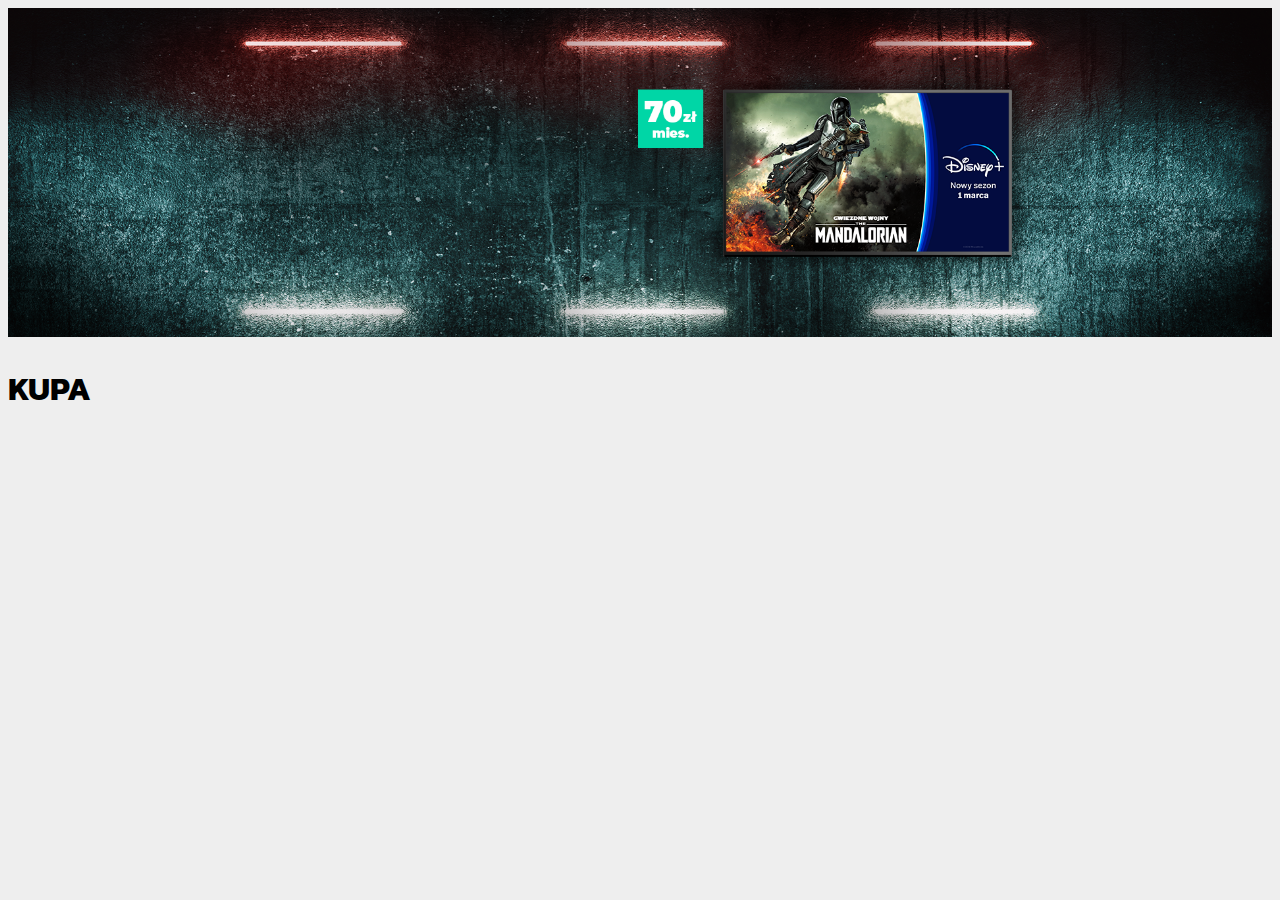
<file: gg.html>
<!DOCTYPE html>
<html lang="pl">

<head>
    <meta charset="UTF-8">
    <meta name="viewport" content="width=device-width, initial-scale=1.0">
    <title>Document</title>

    <link rel="icon" href="./images/favicon.ico">

    <!-- Bootstrap -->

    <link href="https://cdn.jsdelivr.net/npm/bootstrap@5.3.0-alpha1/dist/css/bootstrap.min.css" rel="stylesheet"
        integrity="sha384-GLhlTQ8iRABdZLl6O3oVMWSktQOp6b7In1Zl3/Jr59b6EGGoI1aFkw7cmDA6j6gD" crossorigin="anonymous">


    <!-- CSS -->
    <link rel="stylesheet" href="./style/styles.css">

    <!-- Fonts -->
    <link rel="preconnect" href="https://fonts.googleapis.com">
    <link rel="preconnect" href="https://fonts.gstatic.com" crossorigin>
    <link href="https://fonts.googleapis.com/css2?family=Kanit:wght@500&display=swap" rel="stylesheet">
</head>

<body>

    <div class="container-fluid mandalorian-slider">
        <div class="row slider">
            <picture>
                <source media="(min-width: 650px)" srcset="images\netia_TSCS-296_mandalorian_1920x500.png">
                <source media="(min-width: 465px)" srcset="images\netia_TSCS-296_mandalorian_767x262-transformed.png">
                <img class="mando" src="images\mobile_slajder_NetaGO_2.png " alt="a cute kitten">
            </picture>
            <h1>KUPA</h1>
        
        </div>


    </div>
    <br><br><br><br><br><br><br><br><br><br><br>

    

    <!-- bootstrap -->
    <script src="https://cdn.jsdelivr.net/npm/@popperjs/core@2.11.6/dist/umd/popper.min.js"
        integrity="sha384-oBqDVmMz9ATKxIep9tiCxS/Z9fNfEXiDAYTujMAeBAsjFuCZSmKbSSUnQlmh/jp3"
        crossorigin="anonymous"></script>
    <script src="https://cdn.jsdelivr.net/npm/bootstrap@5.3.0-alpha2/dist/js/bootstrap.min.js"
        integrity="sha384-heAjqF+bCxXpCWLa6Zhcp4fu20XoNIA98ecBC1YkdXhszjoejr5y9Q77hIrv8R9i"
        crossorigin="anonymous"></script>
</body>
</file>
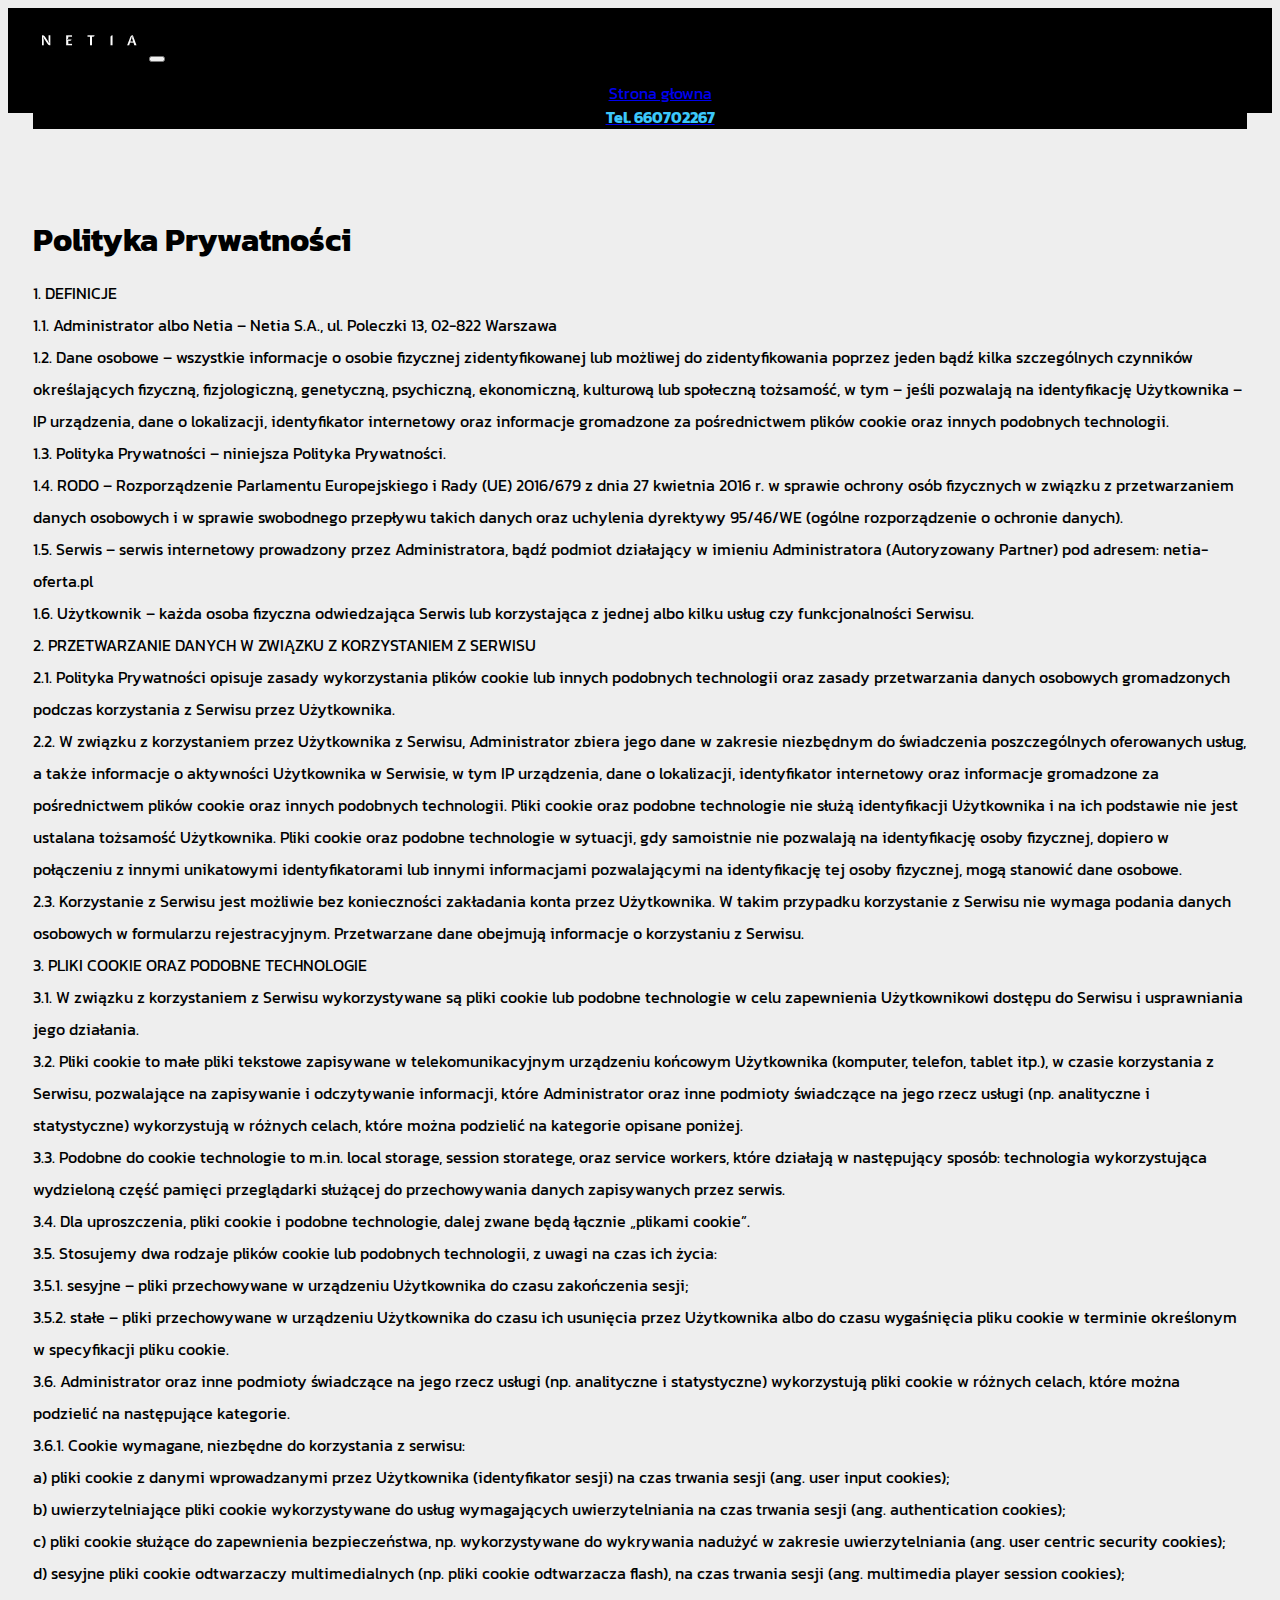
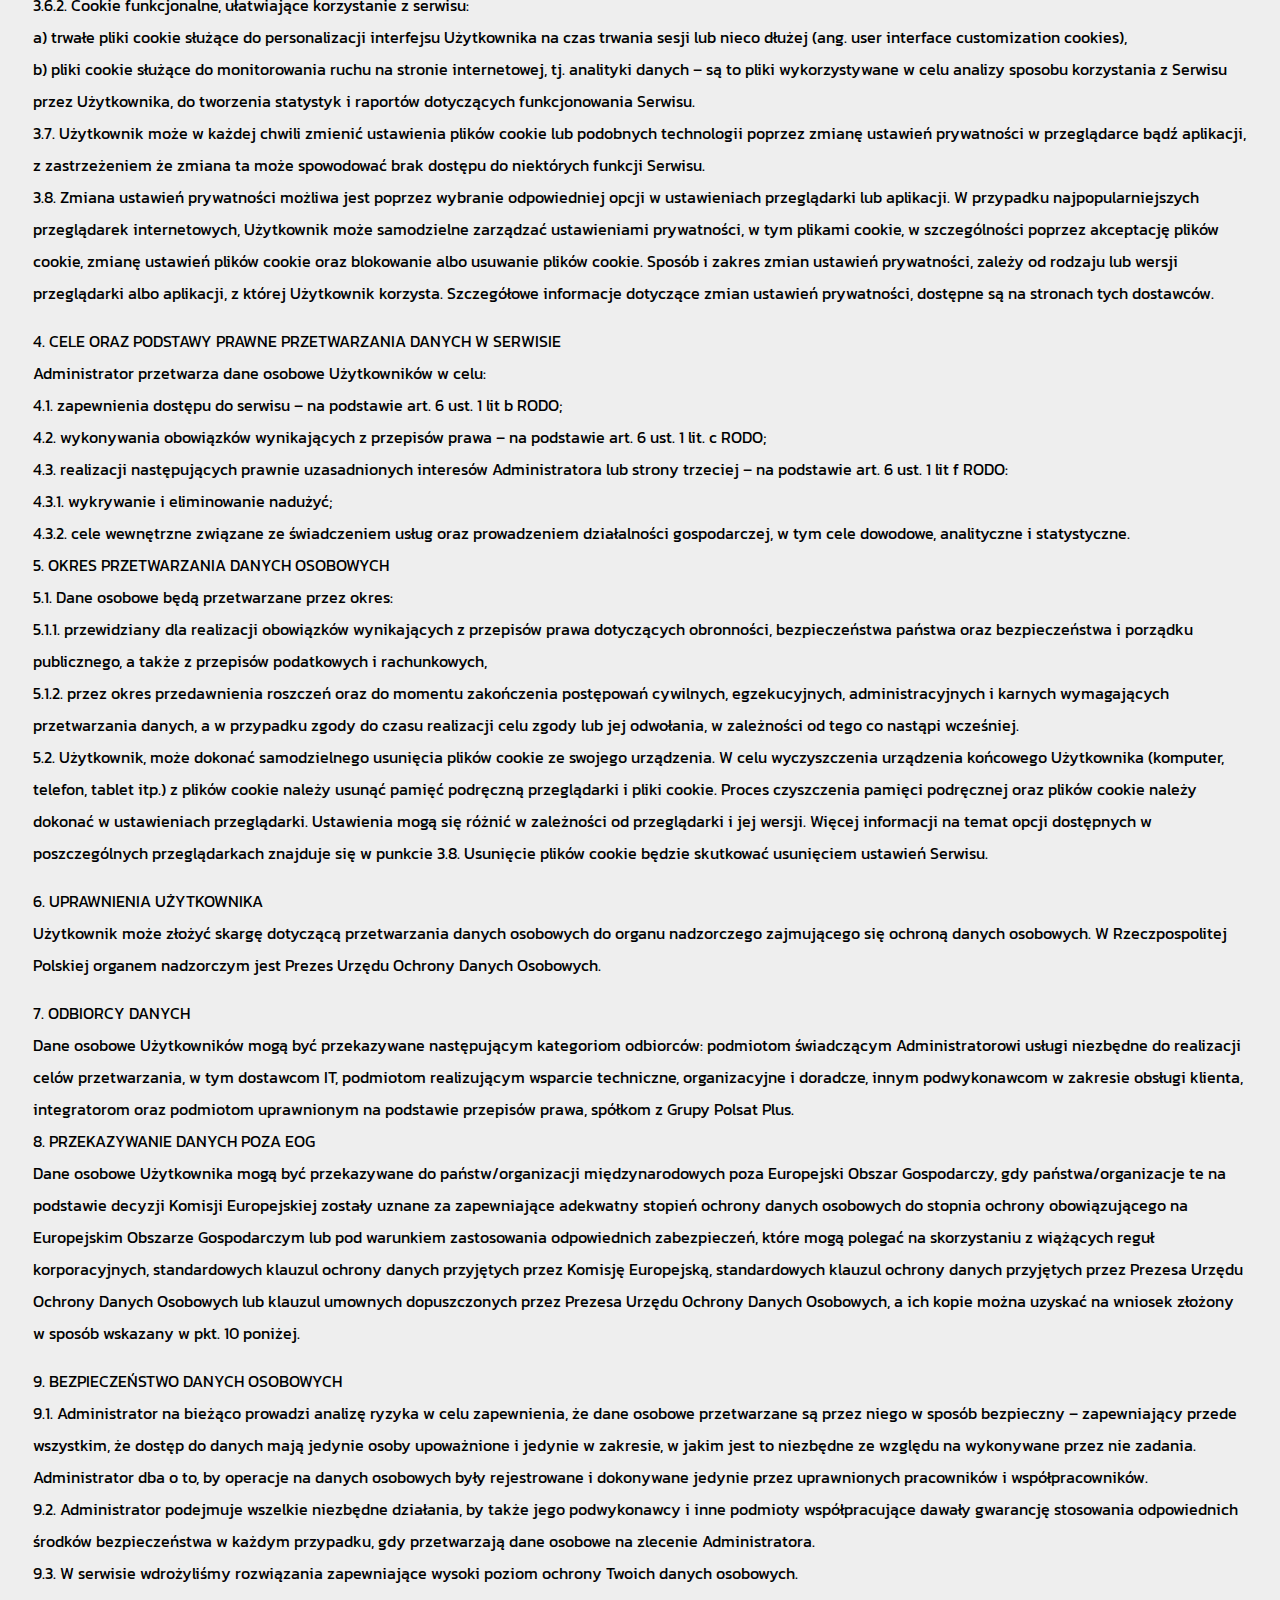
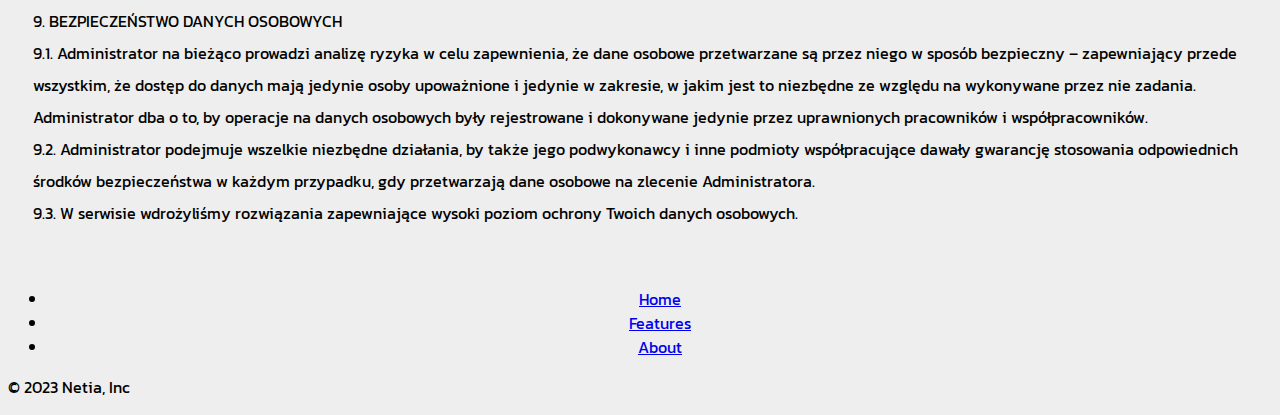
<file: polityka-prywatności.html>
<!DOCTYPE html>
<html lang="pl">

<head>
    <meta charset="UTF-8">
    <meta name="viewport" content="width=device-width, initial-scale=1.0">
    <title>Polityka Prywatności</title>

    <link rel="icon" href="./images/favicon.ico">

    <!-- Bootstrap -->

    <link href="https://cdn.jsdelivr.net/npm/bootstrap@5.3.0-alpha1/dist/css/bootstrap.min.css" rel="stylesheet"
        integrity="sha384-GLhlTQ8iRABdZLl6O3oVMWSktQOp6b7In1Zl3/Jr59b6EGGoI1aFkw7cmDA6j6gD" crossorigin="anonymous">


    <!-- CSS -->
    <link rel="stylesheet" href="./style/styles.css">

    <!-- Fonts -->
    <link rel="preconnect" href="https://fonts.googleapis.com">
    <link rel="preconnect" href="https://fonts.gstatic.com" crossorigin>
    <link href="https://fonts.googleapis.com/css2?family=Kanit:wght@500&display=swap" rel="stylesheet">

    <!-- Awsome fonts -->

</head>

<body>


    <section id="title">

        <div class="container-fluid home">


            <!-- Nav Bar -->
            <nav class="navbar fixed-top navbar-expand-lg navbar-dark">
                <a class="navbar-brand" href="./index.html"><img class="img-netia" src="./images/Netia-logo.jpg" alt="NETIA"></a>
                <button class="navbar-toggler" type="button" data-bs-toggle="collapse"
                    data-bs-target="#navbarTogglerDemo01" aria-controls="navbarTogglerDemo01" aria-expanded="false"
                    aria-label="Toggle navigation">
                    <span class="navbar-toggler-icon"></span>
                </button>

                <div class="collapse navbar-collapse" id="navbarTogglerDemo01">
                    <ul class="navbar-nav ms-auto">
                        <li class="nav-item">
                            <a class="nav-link" aria-current="page" href="./index.html">Strona głowna</a>
                        </li>

                        <li class="nav-item">
                            <a class="nav-link" aria-current="page" href="tel:660702267"><strong class="tel">Tel.
                                    660702267</strong></a>
                        </li>
                    </ul>

                </div>
            </nav>

            <div class="polityka">
                <br><br>
                <h1>Polityka Prywatności</h1>
                <p>1. DEFINICJE<br>1.1. Administrator albo Netia – Netia S.A., ul. Poleczki 13, 02-822 Warszawa<br>1.2.
                    Dane osobowe – wszystkie informacje o osobie fizycznej zidentyfikowanej lub możliwej do
                    zidentyfikowania poprzez jeden bądź kilka szczególnych czynników określających fizyczną,
                    fizjologiczną, genetyczną, psychiczną, ekonomiczną, kulturową lub społeczną tożsamość, w tym – jeśli
                    pozwalają na identyfikację Użytkownika – IP urządzenia, dane o lokalizacji, identyfikator
                    internetowy oraz informacje gromadzone za pośrednictwem plików cookie oraz innych podobnych
                    technologii.<br>1.3. Polityka Prywatności – niniejsza Polityka Prywatności.<br>1.4. RODO –
                    Rozporządzenie Parlamentu Europejskiego i Rady (UE) 2016/679 z dnia 27 kwietnia 2016 r. w sprawie
                    ochrony osób fizycznych w związku z przetwarzaniem danych osobowych i w sprawie swobodnego przepływu
                    takich danych oraz uchylenia dyrektywy 95/46/WE (ogólne rozporządzenie o ochronie danych).<br>1.5.
                    Serwis – serwis internetowy prowadzony przez Administratora, bądź podmiot działający w imieniu
                    Administratora (Autoryzowany Partner) pod adresem: netia-oferta.pl<br>1.6. Użytkownik – każda osoba
                    fizyczna odwiedzająca Serwis lub korzystająca z jednej albo kilku usług czy funkcjonalności
                    Serwisu.<br>2. PRZETWARZANIE DANYCH W ZWIĄZKU Z KORZYSTANIEM Z SERWISU<br>2.1. Polityka Prywatności
                    opisuje zasady wykorzystania plików cookie lub innych podobnych technologii oraz zasady
                    przetwarzania danych osobowych gromadzonych podczas korzystania z Serwisu przez Użytkownika.<br>2.2.
                    W związku z korzystaniem przez Użytkownika z Serwisu, Administrator zbiera jego dane w zakresie
                    niezbędnym do świadczenia poszczególnych oferowanych usług, a także informacje o aktywności
                    Użytkownika w Serwisie, w tym IP urządzenia, dane o lokalizacji, identyfikator internetowy oraz
                    informacje gromadzone za pośrednictwem plików cookie oraz innych podobnych technologii. Pliki cookie
                    oraz podobne technologie nie służą identyfikacji Użytkownika i na ich podstawie nie jest ustalana
                    tożsamość Użytkownika. Pliki cookie oraz podobne technologie w sytuacji, gdy samoistnie nie
                    pozwalają na identyfikację osoby fizycznej, dopiero w połączeniu z innymi unikatowymi
                    identyfikatorami lub innymi informacjami pozwalającymi na identyfikację tej osoby fizycznej, mogą
                    stanowić dane osobowe.<br>2.3. Korzystanie z Serwisu jest możliwie bez konieczności zakładania konta
                    przez Użytkownika. W takim przypadku korzystanie z Serwisu nie wymaga podania danych osobowych w
                    formularzu rejestracyjnym. Przetwarzane dane obejmują informacje o korzystaniu z Serwisu.<br>3.
                    PLIKI COOKIE ORAZ PODOBNE TECHNOLOGIE<br>3.1. W związku z korzystaniem z Serwisu wykorzystywane są
                    pliki cookie lub podobne technologie w celu zapewnienia Użytkownikowi dostępu do Serwisu i
                    usprawniania jego działania.<br>3.2. Pliki cookie to małe pliki tekstowe zapisywane w
                    telekomunikacyjnym urządzeniu końcowym Użytkownika (komputer, telefon, tablet itp.), w czasie
                    korzystania z Serwisu, pozwalające na zapisywanie i odczytywanie informacji, które Administrator
                    oraz inne podmioty świadczące na jego rzecz usługi (np. analityczne i statystyczne) wykorzystują w
                    różnych celach, które można podzielić na kategorie opisane poniżej.<br>3.3. Podobne do cookie
                    technologie to m.in. local storage, session storatege, oraz service workers, które działają w
                    następujący sposób: technologia wykorzystująca wydzieloną część pamięci przeglądarki służącej do
                    przechowywania danych zapisywanych przez serwis.<br>3.4. Dla uproszczenia, pliki cookie i podobne
                    technologie, dalej zwane będą łącznie „plikami cookie”.<br>3.5. Stosujemy dwa rodzaje plików cookie
                    lub podobnych technologii, z uwagi na czas ich życia:<br>3.5.1. sesyjne – pliki przechowywane w
                    urządzeniu Użytkownika do czasu zakończenia sesji;<br>3.5.2. stałe – pliki przechowywane w
                    urządzeniu Użytkownika do czasu ich usunięcia przez Użytkownika albo do czasu wygaśnięcia pliku
                    cookie w terminie określonym w specyfikacji pliku cookie.<br>3.6. Administrator oraz inne podmioty
                    świadczące na jego rzecz usługi (np. analityczne i statystyczne) wykorzystują pliki cookie w różnych
                    celach, które można podzielić na następujące kategorie.<br>3.6.1. Cookie wymagane, niezbędne do
                    korzystania z serwisu:<br>a) pliki cookie z danymi wprowadzanymi przez Użytkownika (identyfikator
                    sesji) na czas trwania sesji (ang. user input cookies);<br>b) uwierzytelniające pliki cookie
                    wykorzystywane do usług wymagających uwierzytelniania na czas trwania sesji (ang. authentication
                    cookies);<br>c) pliki cookie służące do zapewnienia bezpieczeństwa, np. wykorzystywane do wykrywania
                    nadużyć w zakresie uwierzytelniania (ang. user centric security cookies);<br>d) sesyjne pliki cookie
                    odtwarzaczy multimedialnych (np. pliki cookie odtwarzacza flash), na czas trwania sesji (ang.
                    multimedia player session cookies);<br>3.6.2. Cookie funkcjonalne, ułatwiające korzystanie z
                    serwisu:<br>a) trwałe pliki cookie służące do personalizacji interfejsu Użytkownika na czas trwania
                    sesji lub nieco dłużej (ang. user interface customization cookies),<br>b) pliki cookie służące do
                    monitorowania ruchu na stronie internetowej, tj. analityki danych – są to pliki wykorzystywane w
                    celu analizy sposobu korzystania z Serwisu przez Użytkownika, do tworzenia statystyk i raportów
                    dotyczących funkcjonowania Serwisu.<br>3.7. Użytkownik może w każdej chwili zmienić ustawienia
                    plików cookie lub podobnych technologii poprzez zmianę ustawień prywatności w przeglądarce bądź
                    aplikacji, z zastrzeżeniem że zmiana ta może spowodować brak dostępu do niektórych funkcji
                    Serwisu.<br>3.8. Zmiana ustawień prywatności możliwa jest poprzez wybranie odpowiedniej opcji w
                    ustawieniach przeglądarki lub aplikacji. W przypadku najpopularniejszych przeglądarek internetowych,
                    Użytkownik może samodzielne zarządzać ustawieniami prywatności, w tym plikami cookie, w
                    szczególności poprzez akceptację plików cookie, zmianę ustawień plików cookie oraz blokowanie albo
                    usuwanie plików cookie. Sposób i zakres zmian ustawień prywatności, zależy od rodzaju lub wersji
                    przeglądarki albo aplikacji, z której Użytkownik korzysta. Szczegółowe informacje dotyczące zmian
                    ustawień prywatności, dostępne są na stronach tych dostawców.</p>
                <p>4. CELE ORAZ PODSTAWY PRAWNE PRZETWARZANIA DANYCH W SERWISIE<br>Administrator przetwarza dane osobowe
                    Użytkowników w celu:<br>4.1. zapewnienia dostępu do serwisu – na podstawie art. 6 ust. 1 lit b
                    RODO;<br>4.2. wykonywania obowiązków wynikających z przepisów prawa – na podstawie art. 6 ust. 1
                    lit. c RODO;<br>4.3. realizacji następujących prawnie uzasadnionych interesów Administratora lub
                    strony trzeciej – na podstawie art. 6 ust. 1 lit f RODO:<br>4.3.1. wykrywanie i eliminowanie
                    nadużyć;<br>4.3.2. cele wewnętrzne związane ze świadczeniem usług oraz prowadzeniem działalności
                    gospodarczej, w tym cele dowodowe, analityczne i statystyczne.<br>5. OKRES PRZETWARZANIA DANYCH
                    OSOBOWYCH<br>5.1. Dane osobowe będą przetwarzane przez okres:<br>5.1.1. przewidziany dla realizacji
                    obowiązków wynikających z przepisów prawa dotyczących obronności, bezpieczeństwa państwa oraz
                    bezpieczeństwa i porządku publicznego, a także z przepisów podatkowych i rachunkowych,<br>5.1.2.
                    przez okres przedawnienia roszczeń oraz do momentu zakończenia postępowań cywilnych, egzekucyjnych,
                    administracyjnych i karnych wymagających przetwarzania danych, a w przypadku zgody do czasu
                    realizacji celu zgody lub jej odwołania, w zależności od tego co nastąpi wcześniej.<br>5.2.
                    Użytkownik, może dokonać samodzielnego usunięcia plików cookie ze swojego urządzenia. W celu
                    wyczyszczenia urządzenia końcowego Użytkownika (komputer, telefon, tablet itp.) z plików cookie
                    należy usunąć pamięć podręczną przeglądarki i pliki cookie. Proces czyszczenia pamięci podręcznej
                    oraz plików cookie należy dokonać w ustawieniach przeglądarki. Ustawienia mogą się różnić w
                    zależności od przeglądarki i jej wersji. Więcej informacji na temat opcji dostępnych w
                    poszczególnych przeglądarkach znajduje się w punkcie 3.8. Usunięcie plików cookie będzie skutkować
                    usunięciem ustawień Serwisu.</p>
                <p>6. UPRAWNIENIA UŻYTKOWNIKA<br>Użytkownik może złożyć skargę dotyczącą przetwarzania danych osobowych
                    do organu nadzorczego zajmującego się ochroną danych osobowych. W Rzeczpospolitej Polskiej organem
                    nadzorczym jest Prezes Urzędu Ochrony Danych Osobowych.</p>
                <p>7. ODBIORCY DANYCH<br>Dane osobowe Użytkowników mogą być przekazywane następującym kategoriom
                    odbiorców: podmiotom świadczącym Administratorowi usługi niezbędne do realizacji celów
                    przetwarzania, w tym dostawcom IT, podmiotom realizującym wsparcie techniczne, organizacyjne i
                    doradcze, innym podwykonawcom w zakresie obsługi klienta, integratorom oraz podmiotom uprawnionym na
                    podstawie przepisów prawa, spółkom z Grupy Polsat Plus.<br>8. PRZEKAZYWANIE DANYCH POZA EOG<br>Dane
                    osobowe Użytkownika mogą być przekazywane do państw/organizacji międzynarodowych poza Europejski
                    Obszar Gospodarczy, gdy państwa/organizacje te na podstawie decyzji Komisji Europejskiej zostały
                    uznane za zapewniające adekwatny stopień ochrony danych osobowych do stopnia ochrony obowiązującego
                    na Europejskim Obszarze Gospodarczym lub pod warunkiem zastosowania odpowiednich zabezpieczeń, które
                    mogą polegać na skorzystaniu z wiążących reguł korporacyjnych, standardowych klauzul ochrony danych
                    przyjętych przez Komisję Europejską, standardowych klauzul ochrony danych przyjętych przez Prezesa
                    Urzędu Ochrony Danych Osobowych lub klauzul umownych dopuszczonych przez Prezesa Urzędu Ochrony
                    Danych Osobowych, a ich kopie można uzyskać na wniosek złożony w sposób wskazany w pkt. 10 poniżej.
                </p>
                <p>9. BEZPIECZEŃSTWO DANYCH OSOBOWYCH<br>9.1. Administrator na bieżąco prowadzi analizę ryzyka w celu
                    zapewnienia, że dane osobowe przetwarzane są przez niego w sposób bezpieczny – zapewniający przede
                    wszystkim, że dostęp do danych mają jedynie osoby upoważnione i jedynie w zakresie, w jakim jest to
                    niezbędne ze względu na wykonywane przez nie zadania. Administrator dba o to, by operacje na danych
                    osobowych były rejestrowane i dokonywane jedynie przez uprawnionych pracowników i
                    współpracowników.<br>9.2. Administrator podejmuje wszelkie niezbędne działania, by także jego
                    podwykonawcy i inne podmioty współpracujące dawały gwarancję stosowania odpowiednich środków
                    bezpieczeństwa w każdym przypadku, gdy przetwarzają dane osobowe na zlecenie Administratora.<br>9.3.
                    W serwisie wdrożyliśmy rozwiązania zapewniające wysoki poziom ochrony Twoich danych osobowych.</p>
                <p>9. BEZPIECZEŃSTWO DANYCH OSOBOWYCH<br>9.1. Administrator na bieżąco prowadzi analizę ryzyka w celu
                    zapewnienia, że dane osobowe przetwarzane są przez niego w sposób bezpieczny – zapewniający przede
                    wszystkim, że dostęp do danych mają jedynie osoby upoważnione i jedynie w zakresie, w jakim jest to
                    niezbędne ze względu na wykonywane przez nie zadania. Administrator dba o to, by operacje na danych
                    osobowych były rejestrowane i dokonywane jedynie przez uprawnionych pracowników i
                    współpracowników.<br>9.2. Administrator podejmuje wszelkie niezbędne działania, by także jego
                    podwykonawcy i inne podmioty współpracujące dawały gwarancję stosowania odpowiednich środków
                    bezpieczeństwa w każdym przypadku, gdy przetwarzają dane osobowe na zlecenie Administratora.<br>9.3.
                    W serwisie wdrożyliśmy rozwiązania zapewniające wysoki poziom ochrony Twoich danych osobowych.</p>
            </div>





        </div>



        <footer class="py-3 my-4">
            <ul class="nav justify-content-center border-bottom pb-3 mb-3">
                <li class="nav-item"><a href="./index.html" class="nav-link px-2 text-body-secondary">Home</a></li>
                <li class="nav-item"><a href="./index.html" class="nav-link px-2 text-body-secondary">Features</a></li>
                <li class="nav-item"><a href="./index.html" class="nav-link px-2 text-body-secondary">About</a></li>
            </ul>
            <p class="text-center text-body-secondary">© 2023 Netia, Inc</p>
        </footer>


        <!-- bootstrap -->
        <script src="https://cdn.jsdelivr.net/npm/@popperjs/core@2.11.6/dist/umd/popper.min.js"
            integrity="sha384-oBqDVmMz9ATKxIep9tiCxS/Z9fNfEXiDAYTujMAeBAsjFuCZSmKbSSUnQlmh/jp3"
            crossorigin="anonymous"></script>
        <script src="https://cdn.jsdelivr.net/npm/bootstrap@5.3.0-alpha2/dist/js/bootstrap.min.js"
            integrity="sha384-heAjqF+bCxXpCWLa6Zhcp4fu20XoNIA98ecBC1YkdXhszjoejr5y9Q77hIrv8R9i"
            crossorigin="anonymous"></script>
</body>

</html>
</file>
<file: style/styles.css>
body {
    font-family: 'Kanit', sans-serif;
    background-color: #EEEEEE;
    
}

.d-flex {
    padding: 5%;
}

.home {
    padding: 0%;
}

.navbar {
    height: 5rem;
    padding: 1% 2%;
    background-color: black;
}

.img-netia {
    width: 7rem;
}

#carouselExampleAutoplaying {
    width: 100%;
    
}

.img {
    width: 100%;
    height: 40rem;
}


.mando {
    width: 100%;
    height: auto;
}

#carouselExampleAutoplaying {
    margin-top: 5rem;
}

.btn-css {
    margin: 1%;
}

.slider-btn-1 {
    
    background-color: #244044;
    
}

.slider-btn-2 {
    background-color: #0C0F1C;
}

.slider-btn-3 {
    background-color: #1D475C;
}

    
.but {
    margin: 0;
}

. {
    
}

.kupa-2 {
    margin: 15% 0 0 20%;
}

/* TITLE BUTTONS */

@media all and (min-width: 992px) {
    .kupa {
        margin: 10% 0 0 20%;
        width: 20%;
    }

    .kupa-2 {
        margin: 15% 0 0 20%;
        width: 20%;
    }

    .kupa-3 {
        display: none;
    }

    .kupa-4 {
        display: none;
    }
  }

  
@media all and (max-width: 992px) {
    .kupa {
        margin: 23% 0 0 17%;
        display: none;
    }

    .kupa-2 {
        display: none;
        margin: 23% 0 0 58%;
    }

    .kupa-3 {
        
        width: 95%;
        height: 3rem;
    }

    .kupa-4 {
        width: 95%;
        height: 3rem;
        
    }
  }

 
  /* FEATURES */

  .card-h-1{
   height: 5rem;
   
  }

  .card-prompt{
    margin-bottom: 2px;
    color: white;
  }

  .card-body {
    padding: 1rem;
  }

  .btn-features {
    width: 60%;
    height: 3rem
  }

  .ft-section {
    margin: 5%;
  }

hr{
    width: 30%;
    margin: auto;
    border-width: 5px;
    border-style: none;
    border-top-style: dotted;
    
}

.ft-heading {
    margin: 3% 0 3% 0;
}

.card-h-1 {
    background-color: #3CC7FA;
}

.card-h-2{
    background-color: black;
}

.card-h-3 {
    background-color: #6E60A9;
}

.navbar-nav {
    background-color: black;
} 

.nav-item {
text-align: center;}

@media all and (min-width: 992px) {
    .napis-reklama-1 {
        color: aliceblue;
        margin: 5% 0 0 22%;
        text-shadow: #0C0F1C;
        text-
    }
    
    .napis-reklama-2 {
        color: aliceblue;
        margin: 7% 0 0 26%;
    }

    .napis-reklama-3 {
        color: aliceblue;
        margin: 5% 0 0 26%
    } 

    .napis-reklama-4 {
        color: aliceblue;
        margin: 7% 0 0 25.4%;
    }

    .deskpot-hide {
        display: none;
    }
}

@media all and (max-width: 992px) {
    .napis-reklama-1 {
        display: none;
    }
    
    .napis-reklama-2 {
        display: none;
    }

    .napis-reklama-3 {
        display: none;
    }

    .napis-reklama-4 {
       display: none    ;
    }

    .mobile-hide {
        display: none;
    }
}

.icon-4k {
    width: 6rem;
}

.tel {
    color: #3CC7FA;
}

.dekoder {
    width: 3rem ;
}

.polityka {
    padding: 2%;
    line-height: 200%;
}
</file>
